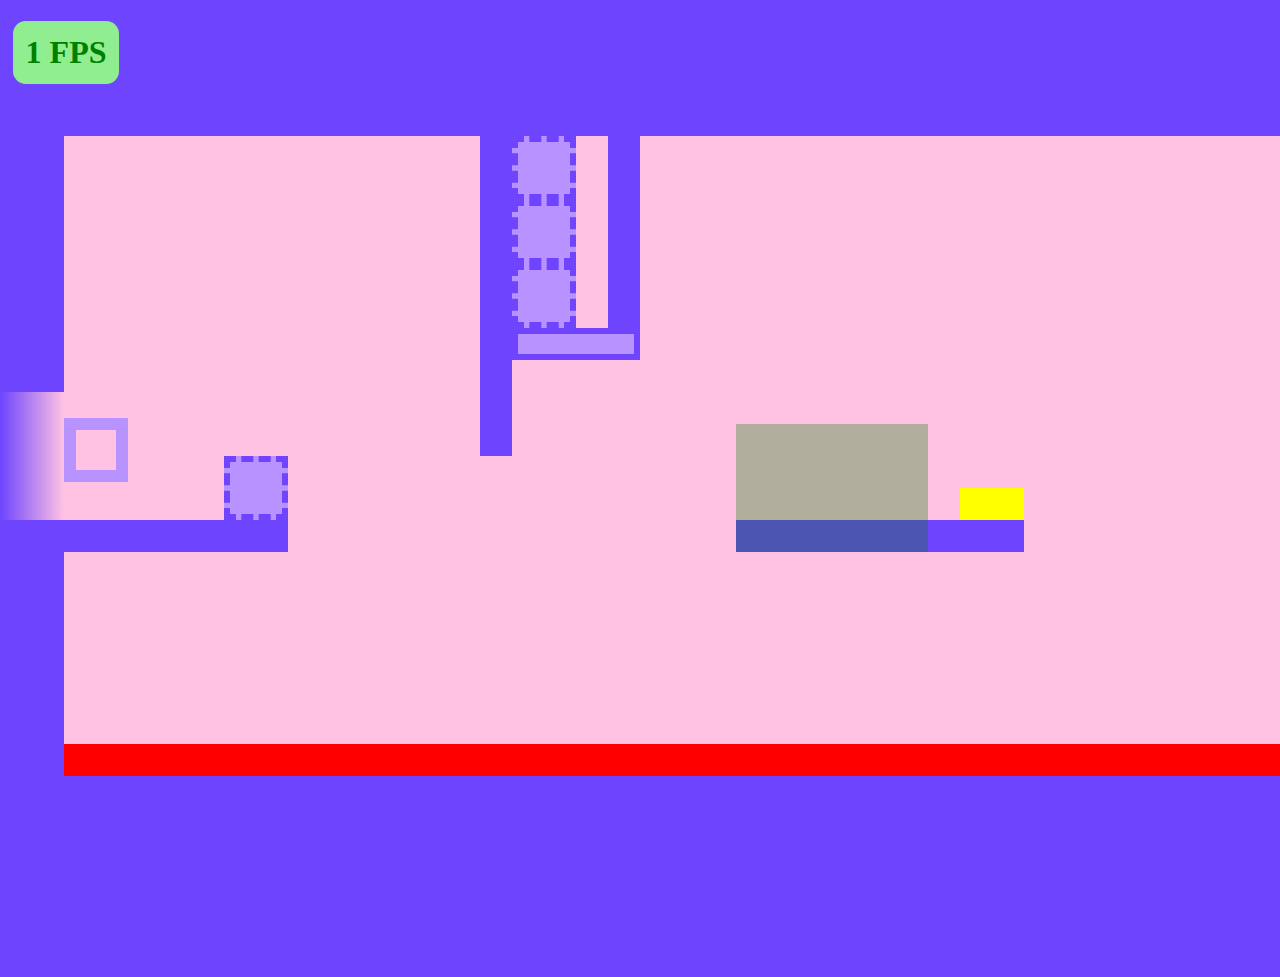
<file: index.html>
<!DOCTYPE html>
<!--  -->
<html lang="en">
    <head>
        <link href='./style.css' rel='stylesheet'>
        <title>runner</title>
        <meta charset="UTF-8">
        <meta name="viewport" content="width=device-width, initial-scale=1">
    </head>
    <body>
        <header>
        </header>
        <main>
            <div id="cover"></div>
            <section id="game">
                <h1 id="FPS">0 FPS</h1>
            </section>
            <section id="camp" class="hidden"></section>
        </main>
        <footer>
        </footer>
        <script type="module" src="./main.js"></script>
    </body>
</html>
</file>
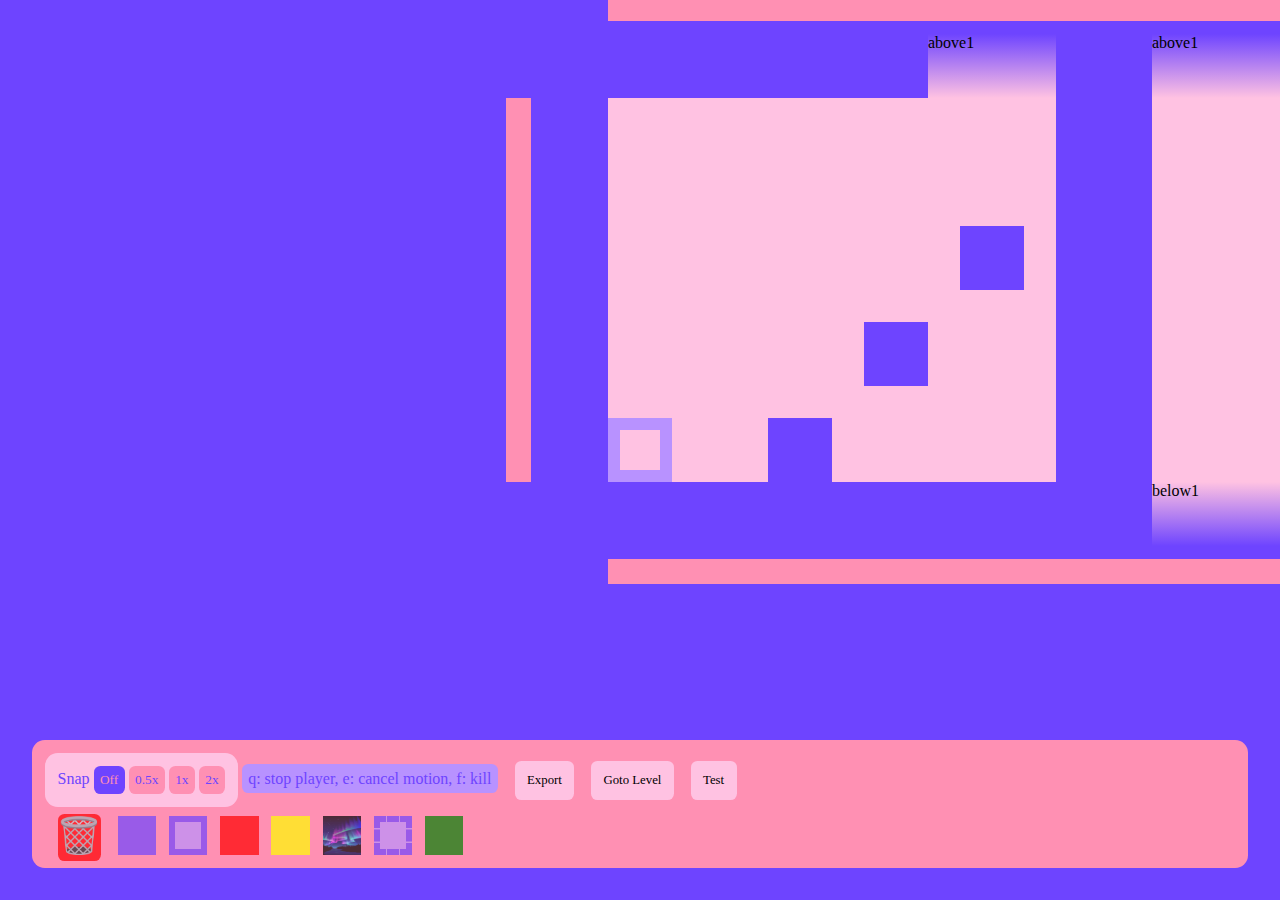
<file: builder.html>
<!DOCTYPE html>
<!--  -->
<html lang="en">
    <head>
        <link href='./style.css' rel='stylesheet'>
        <title>runner - level builder</title>
        <meta charset="UTF-8">
        <meta name="viewport" content="width=device-width, initial-scale=1">
    </head>
    <body>
        <main>
            <section id="game">
            </section>
            <div id="preview-box" class="hidden"></div>
            <section id="property-editor" class="hidden">
                <section id="properties"></section>
                <label for="special">mark this block with title:</label>
                <input id="special-marker" type="text" name="special" value=""/>
                <button id="save-props">save</button>
                <button id="close-props">close</button>
            </section>
            <p id="notification" class="faded"></p>
        </main>
        <footer>
            <nav id="builder-menu">
                <section id="snap">
                    <p>Snap</p>
                    <button id="snap-off">Off</button>
                    <button id="snap-0.5x">0.5x</button>
                    <button id="snap-1x">1x</button>
                    <button id="snap-2x">2x</button>
                </section>
                <p id="instructions">q: stop player, e: cancel motion, f: kill</p>
                <button id="export">Export</button>
                <button id="goto">Goto Level</button>
                <button id="test">Test</button>
                <section id="add-blocks">
                    <div id="delete"><img src="./images/trash.png"/></div>
                </section>
            </nav>
        </footer>
        <script type="module" src="./builder.js"></script>
    </body>
</html>
</file>
<file: style.css>
* {
    box-sizing: border-box;
    font-family: "Verdana";
}
html {
    background-color: #6e44ff;
}
body {
    overflow: hidden;
}
nav#menu {
    position: absolute;
    width: 90vw;
    left: 5vw;
    top: 1vw;
    background-color: black;
    border-radius: 1vw;
    padding: 0.75vw;
    z-index: 101;
}
nav#menu button {
    padding: 0.2vw;
    background-color: #b892ff;
    border: none;
    color: #6e44ff;
    border-radius: 0.3vw;
    font-size: 1vw;
}
div.level {
    position: absolute;
    z-index: -1;
    background-color: #ffc2e2;
}
div.block {
    position: absolute;
    background-color: #6e44ff;
}
div.movingblock {
    position: absolute;
    background-color: #b892ff;
    border: 0.5vw solid #6e44ff;
}
div.spawningblock {
    position: absolute;
    background-color: #b892ff;
    border: 0.5vw dashed #6e44ff;
}
div.button {
    position: absolute;
    background-color: yellow;
}
div.enemy {
    position: absolute;
    background-color: red;
}
div.checkpoint {
    position: absolute;
    background-color: green;
    opacity: 0.3;
}
div.checkpoint.active {
    opacity: 0.6;
}
div.back_image {
    position: absolute;
    background-color: transparent;
    background-image: url("./images/default.jpg");
    background-size: 100% 100%;
}
div.player {
    width: 5vw;
    height: 5vw;
    z-index: 7;
    background-color: transparent;
    border: 1vw solid #b892ff;
    position: absolute;
}
h1#FPS {
    position: absolute;
    top: 0;
    left: 1vw;
    color: green;
    z-index: 100;
    display: inline;
    background-color: lightgreen;
    padding: 1vw;
    border-radius: 1vw;
}
div.escape {
    position: absolute;
    z-index: 10;
    content: "";
    width: 5vw;
    height: 5vw;
}
div.behindEscape {
    position: absolute;
    width: 5vw;
    height: 5vw;
    content: "";
    z-index: 5;
    background-color: #ffc2e2;
}
div.escape.a0 {
    background: linear-gradient(270deg, rgba(110, 68, 255, 0) 0%, rgba(110, 68, 255, 1) 100%);
}
div.escape.a1 {
    background: linear-gradient(0deg, rgba(110, 68, 255, 0) 0%, rgba(110, 68, 255, 1) 100%);
}
div.escape.a2 {
    background: linear-gradient(180deg, rgba(110, 68, 255, 0) 0%, rgba(110, 68, 255, 1) 100%);
}
div.escape.a3 {
    background: linear-gradient(90deg, rgba(110, 68, 255, 0) 0%, rgba(110, 68, 255, 1) 100%);
}
div.boundary {
    z-index: 10;
    position: absolute;
    background-color: rgba(110, 68, 255, 1);
}
div#cover {
    display: none;
    z-index: 15;
    background-color: rgba(110, 68, 255, 1);
    position: absolute;
    width: 100vw;
    height: 100vh;
    top: 0;
    left: 0;
    opacity: 0;
}
.hidden {
    display: none;
}
div#preview-box {
    background-color: rgb(5, 202, 246);
    opacity: 0.3;
    content: "";
    z-index: 100;
    position: absolute;
}
div#preview-box.invalid {
    background-color: red;
}
div.selected11::after {
    width: 1.5vw;
    height: 1.5vw;
    right: -0.75vw;
    top: -0.75vw;
    content: "";
    position: absolute;
    background-color: rgb(5, 202, 246);
    animation-name: expand11;
    animation-duration: 0.3s;
    animation-timing-function: ease;
}
div.selected-11::after {
    width: 1.5vw;
    height: 1.5vw;
    left: -0.75vw;
    top: -0.75vw;
    content: "";
    position: absolute;
    background-color: rgb(5, 202, 246);
    animation-name: expand-11;
    animation-duration: 0.3s;
    animation-timing-function: ease;
}
div.selected-1-1::after {
    width: 1.5vw;
    height: 1.5vw;
    left: -0.75vw;
    bottom: -0.75vw;
    content: "";
    position: absolute;
    background-color: rgb(5, 202, 246);
    animation-name: expand-1-1;
    animation-duration: 0.3s;
    animation-timing-function: ease;
}
div.selected1-1::after {
    width: 1.5vw;
    height: 1.5vw;
    right: -0.75vw;
    bottom: -0.75vw;
    content: "";
    position: absolute;
    background-color: rgb(5, 202, 246);
    animation-name: expand1-1;
    animation-duration: 0.3s;
    animation-timing-function: ease;
}
div.selected10::after {
    width: 1vw;
    height: calc(100% + 0.5vw);
    right: -0.5vw;
    top: -0.25vw;
    content: "";
    position: absolute;
    background-color: rgb(5, 202, 246);
    animation-name: expandy;
    animation-duration: 0.3s;
    animation-timing-function: ease;
}
div.selected01::after {
    height: 1vw;
    width: calc(100% + 0.5vw);
    top: -0.5vw;
    left: -0.25vw;
    content: "";
    position: absolute;
    background-color: rgb(5, 202, 246);
    animation-name: expandx;
    animation-duration: 0.3s;
    animation-timing-function: ease;
}
div.selected0-1::after {
    height: 1vw;
    width: calc(100% + 0.5vw);
    bottom: -0.5vw;
    left: -0.25vw;
    content: "";
    position: absolute;
    background-color: rgb(5, 202, 246);
    animation-name: expandx;
    animation-duration: 0.3s;
    animation-timing-function: ease;
}
div.selected-10::after {
    width: 1vw;
    height: calc(100% + 0.5vw);
    left: -0.5vw;
    top: -0.25vw;
    content: "";
    position: absolute;
    background-color: rgb(5, 202, 246);
    animation-name: expandy;
    animation-duration: 0.3s;
    animation-timing-function: ease;
}
section#game div.selected::before {
    width: calc(100% - 0.5vw);
    height: calc(100% - 0.5vw);
    left: -0.25vw;
    top: -0.25vw;
    content: "";
    position: absolute;
    border: 0.5vw solid rgb(247, 105, 171);
    animation-name: zoom;
    animation-duration: 0.3s;
    animation-timing-function: ease;
}
@keyframes zoom {
    0% { border-width: 0; width: 100%; height: 100%; left: 0; top: 0; }
}
@keyframes expandx {
    0% {width: 0; left: 50%;}
}
@keyframes expandy {
    0% {height: 0; top: 50%;}
}
@keyframes expand11 {
    0% {top: 0; right: 0; width: 0; height: 0}
}
@keyframes expand1-1 {
    0% {bottom: 0; right: 0; width: 0; height: 0}
}
@keyframes expand-1-1 {
    0% {bottom: 0; left: 0; width: 0; height: 0}
}
@keyframes expand-11 {
    0% {top: 0; left: 0; width: 0; height: 0}
}
nav#builder-menu {
    position: absolute;
    display: block;
    z-index: 100;
    bottom: 2.5vw;
    width: 95vw;
    left: 2.5vw;
    background-color: #ff90b3;
    padding: 1vw;
    border-radius: 1vw;
    transition: all ease 0.5s;
    height: 10vw;
}
nav#builder-menu.testing {
    opacity: 0.2;
}
nav#builder-menu section#snap {
    background-color: #ffc2e2;
    padding: 1vw;
    border-radius: 1vw;
    display: inline-block;
}
nav#builder-menu section#snap p {
    display: inline;
    color: #6e44ff;
}
nav#builder-menu section#snap button {
    display: inline;
    background-color: #ff90b3;
    color: #6e44ff;
    border: none;
    border-radius: 0.5vw;
    padding: 0.5vw;
}
nav#builder-menu section#snap button:hover, nav#builder-menu section#snap button.selected {
    background-color: #6e44ff;
    color: #ff90b3;
}
nav#builder-menu p#instructions {
    display: inline;
    color: #6e44ff;
    background-color: #b892ff;
    padding: 0.5vw;
    border-radius: 0.5vw;
}
section#add-blocks {
    display: block;
    position: absolute;
    margin-top: 0.5vw;
}
div.builder-adder {
    position: relative;
    display: inline-block;
    width: 3vw;
    height: 3vw;
    margin-left: 1vw;
    opacity: 0.7;
}
div.builder-adder.selected {
    opacity: 1;
}
nav#builder-menu div#delete {
    display: inline-block;
    position: relative;
    margin-left: 1vw;
    border:none;
    background-color: red;
    border-radius: 0.5vw;
    opacity: 0.7;
    padding: 0.2vw;
}
nav#builder-menu div#delete.selected {
    opacity: 1;
}
nav#builder-menu div#delete img {
    width: 3vw;
}
section#property-editor {
    position: absolute;
    background-color: #ff90b3;
    padding: 1vw;
    top: 1vw;
    left: 1vw;
    border-radius: 1vw;
}
section#property-editor input {
    display: block;
    background-color: #b892ff;
    color: black;
    font-family: "Verdana";
    margin-bottom: 1vw;
    border: none;
    border-radius: 0.3vw;
}
section#property-editor label {
    display: block;
    color: black;
    margin-bottom: 0.5vw;
}
section#property-editor button {
    background-color: lightgray;
    border: none;
    border-radius: 0.3vw;
    padding: 0.3vw;
    margin-right: 0.5vw;
    color: gray;
}
section#property-editor button:hover {
    background-color: gray;
    color: lightgray;
}
button#export, button#goto, button#test {
    display: inline-block;
    margin-left: 1vw;
    background-color: #ffc2e2;
    border: none;
    border-radius: 0.5vw;
    padding: 0.5vw;
    font-size: 1vw;
    transition: all ease 0.5s;
    border: 0.5vw solid transparent;
}
nav#builder-menu.testing button#test {
    background-color: lightgreen;
}
button#export:hover, button#goto:hover, button#test:hover {
    border: 0.5vw solid #6e44ff;
}
p#notification {
    position: absolute;
    background-color: #b892ff;
    color: black;
    padding: 1vw;
    border-radius: 1vw;
    right: 1vw;
    top: 1vw;
    transition: all ease 0.5s;
    opacity: 1;
}
p#notification.faded {
    opacity: 0;
}
div.escape-adder {
    position: absolute;
    background-color: #ff90b3;
    border: 0.5vw solid transparent;
    transition: all ease 0.2s;
}
div.escape-adder:hover {
    background-color: #ffc2e2;
    border-color: rgb(247, 105, 171);
}
div.build-escape {
    transition: background-color ease 0.3s;
    color: black;
}
div.build-escape:hover {
    background-color: #ff90b3;
}
</file>
